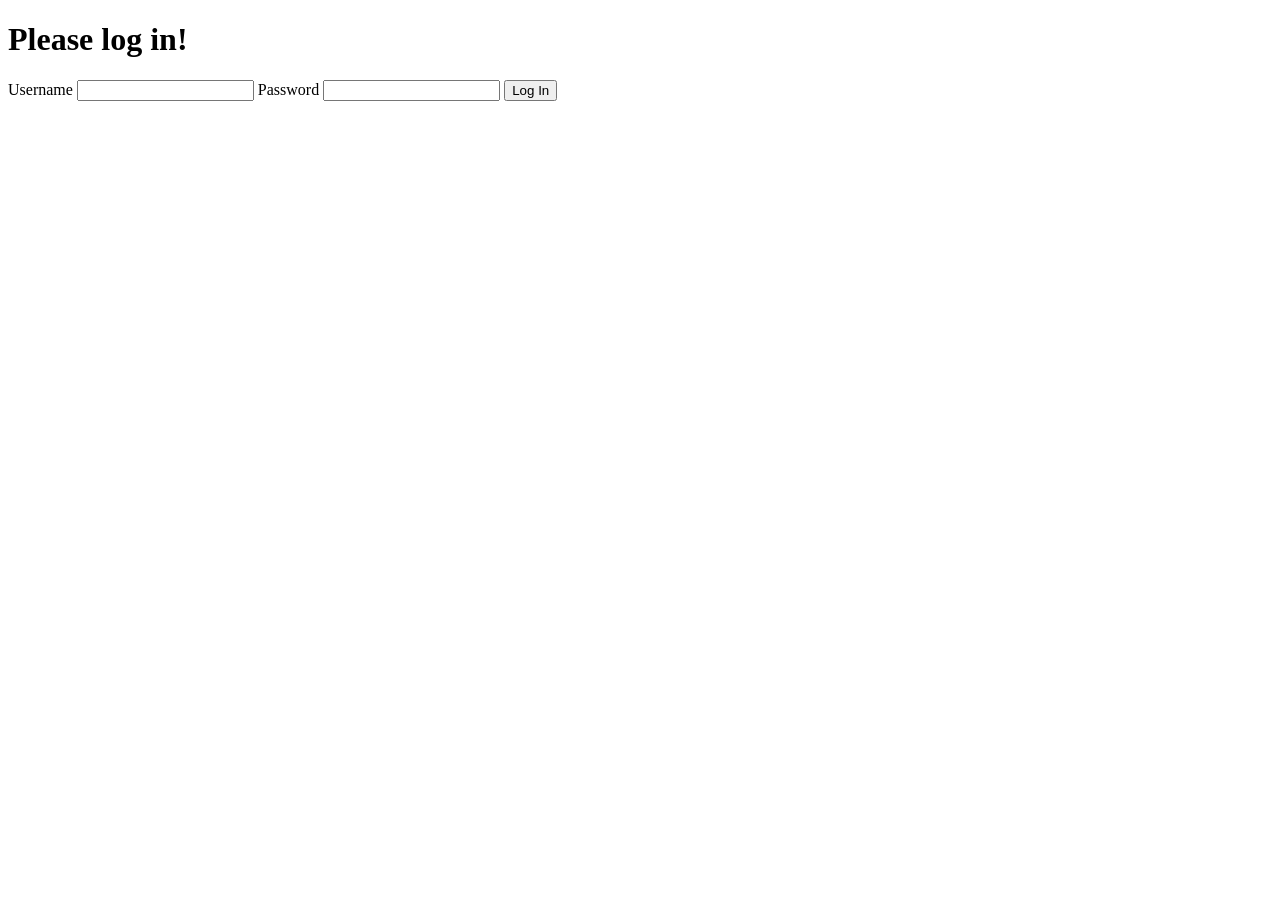
<file: src/main/resources/templates/loginWithSecret.html>
<!DOCTYPE html>
<html lang="en" xmlns:th="http://www.w3.org/1999/xhtml">
<head>
    <meta charset="UTF-8">
    <title>login</title>
    <link th:href="@{/css/style.css}" rel="stylesheet"/>
</head>
<body>

<h1>Please log in!</h1>
<form action="/loginWithSecret" method="POST">
    <label for="username">Username</label>
    <input type="text" name="username">

    <label for="password">Password</label>
    <input type="password" name="password">

    <input type="submit" value="Log In">
</form>

</body>
</html>
</file>
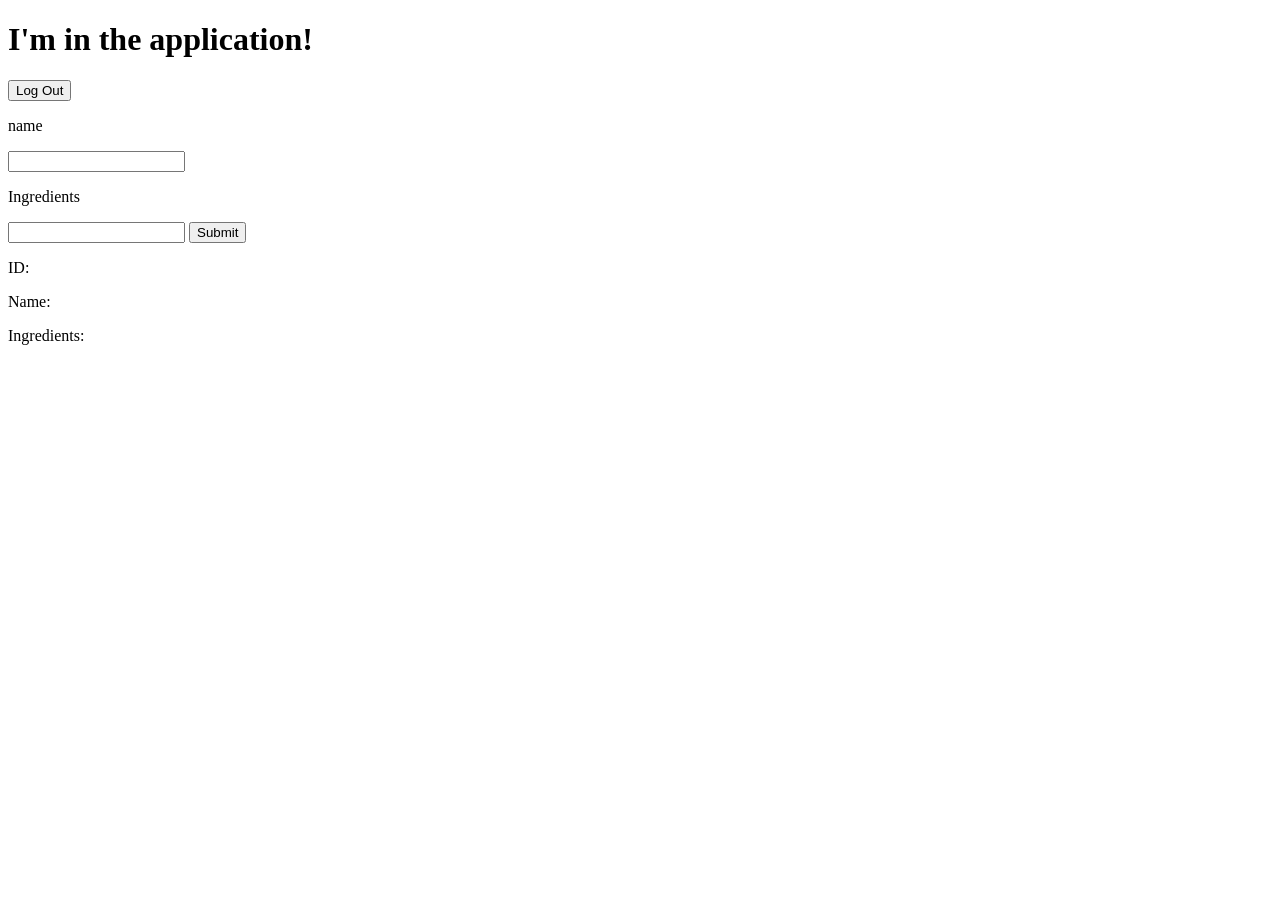
<file: src/main/resources/templates/secretRecipe.html>
<!DOCTYPE html>
<html lang="en" xmlns:th="http://www.w3.org/1999/xhtml">
<head>
    <meta charset="UTF-8">
    <title>recipe</title>
    <link th:href="@{/css/style.css}" rel="stylesheet"/>
</head>
<body>

<h1>I'm in the application!</h1>
<div th:text="'Your username is: ' + ${username}"></div>
<form action="/logoutWithSecret" method="POST">
    <input type="submit" value="Log Out">
</form>

<form action="/addRecipe" method="post">

    <p>name</p><input type="text" name="name"/>
    <p>Ingredients</p><input type="text" name="ingredients"/>

    <button type="submit">Submit</button>
</form>

<form th:each="Recipe: ${recipeList}">

    <p>ID: <span th:text="${Recipe.id}"></span></p>
    <p>Name: <span th:text="${Recipe.name}"></span></p>
    <p>Ingredients: <span th:text="${Recipe.ingredients}"></span></p>
</form>

</body>
</html>
</file>
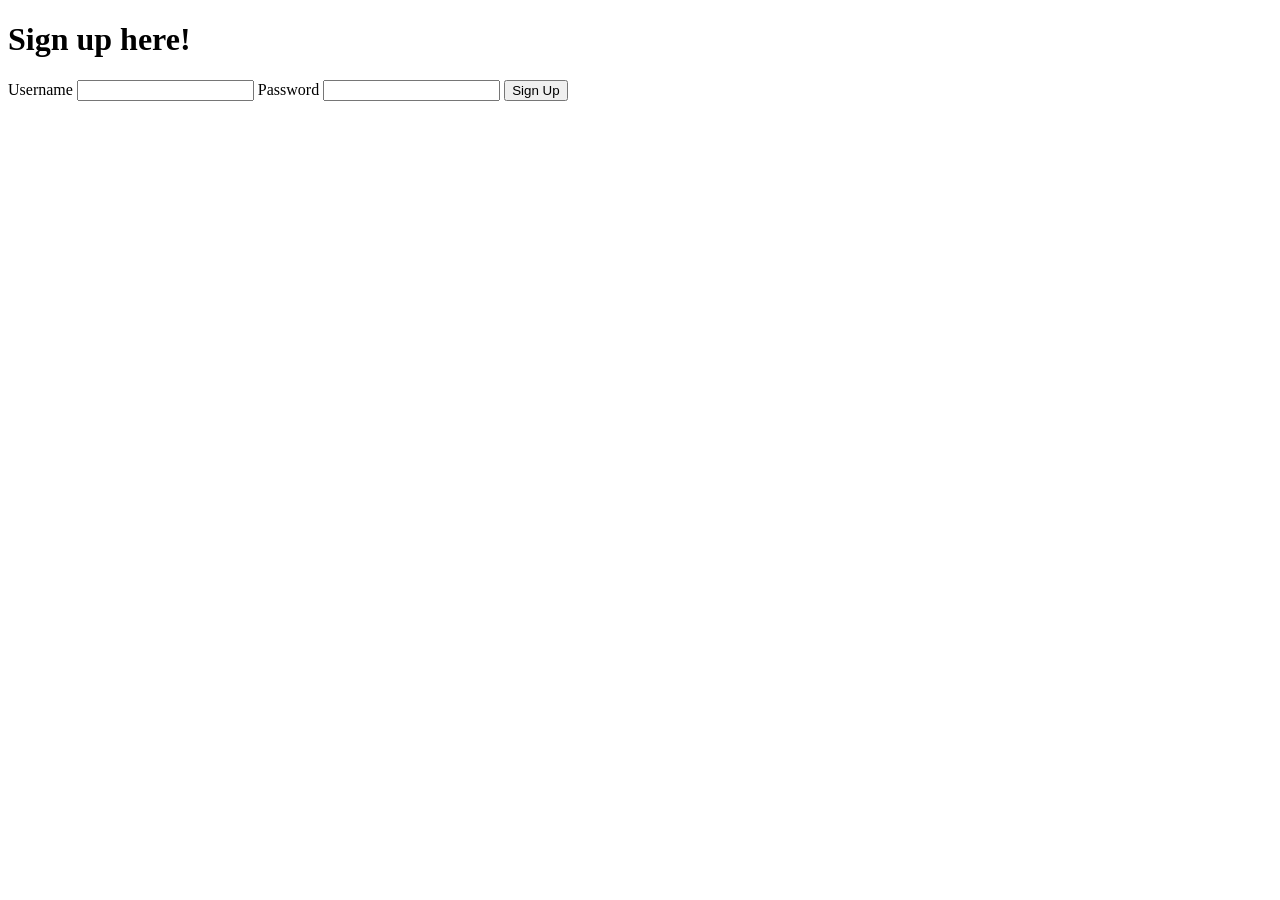
<file: src/main/resources/templates/signup.html>
<!doctype html>
<html lang="en" xmlns:th="http://www.w3.org/1999/xhtml">
<head>
    <meta charset="UTF-8">
    <meta name="viewport"
          content="width=device-width, user-scalable=no, initial-scale=1.0, maximum-scale=1.0, minimum-scale=1.0">
    <meta http-equiv="X-UA-Compatible" content="ie=edge">
    <title>Sign Up</title>
    <link th:href="@{/css/style.css}" rel="stylesheet"/>
</head>
<h1>Sign up here!</h1>
<body>
<form action="/signup" method="POST">
    <label for="username">Username</label>
    <input type="text" name="username">

    <label for="password">Password</label>
    <input type="password" name="password">

    <input type="submit" value="Sign Up">
</form>
</body>
</html>
</file>
